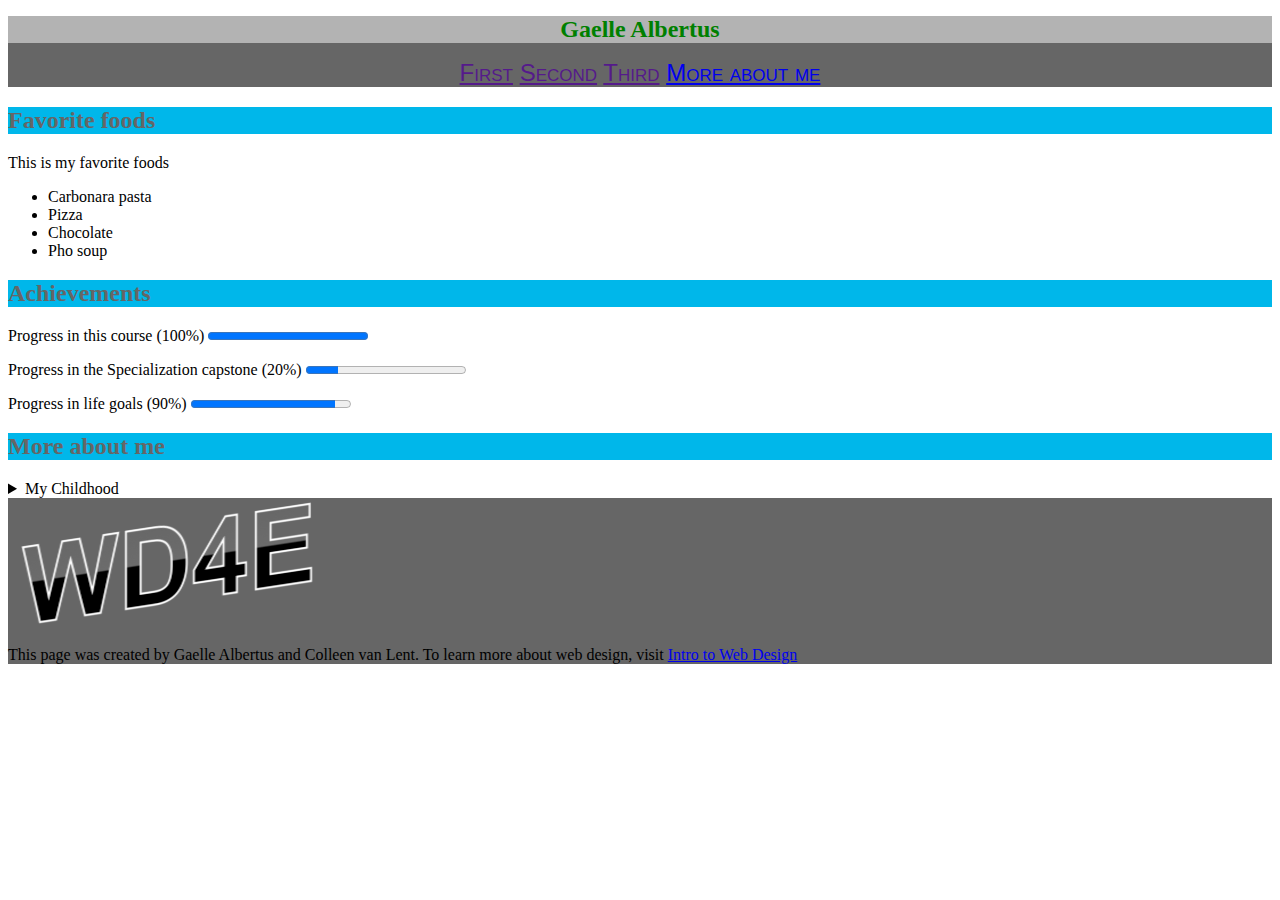
<file: index.html>
<!DOCTYPE html>
<html lang="en">
<head>
    <meta charset="UTF-8">
    <title>My first page</title>
    <link rel="stylesheet" href="./index-style.css"></link>
</head>

<!-- How to add a comment -->
<body>
    <header> 
        <h1> Gaelle Albertus </h1>
        <nav> 
            <a href="">First</a>
            <a href="">Second</a>
            <a href="">Third</a>
            <a href="#mam">More about me</a>
        </nav>
    </header>
       
    <main>
        <section>
            <h2> Favorite foods </h2>
            <p>This is my favorite foods</p>
            <ul>
                <li>Carbonara pasta</li>
                <li>Pizza</li>
                <li>Chocolate</li>
                <li>Pho soup</li>
            </ul>
        </section>
        
        <section>
            <h2> Achievements </h2>
            <p>Progress in this course (100%) <progress max="100" value="100"></progress></p>
            <p>Progress in the Specialization capstone (20%) <progress max="100" value="20"></progress></p>
            <p>Progress in life goals (90%) <progress max="100" value="90"></progress></p>
        </section>
        
        <section>
            <h2 id="mam"> More about me </h2>
            <details>
                <summary>My Childhood</summary>
                <p>I grow up in a small village called Baudrecourt, near to Metz in Moselle</p>
            </details>
            
        </section>
        
    </main>
    
    <footer>
        <image src="./wd4e.png" alt="Logo WD4E">
            <p>This page was created by Gaelle Albertus and Colleen van Lent. To learn more about web design, visit <a href="http://www.coursera.org">Intro to Web Design</a></p>
    </footer>
    
</body>

</html>
</file>
<file: index-style.css>
h1{
    background: #B3B3B3;
    font-size: 150%;
    color: #FFC0CB;
}

header{
    background: #666666;
    text-align: center;
    color: green;
}

h1{
    color: green;
}

nav{
    font-variant: small-caps;
    font-size: 150%;
    font-family: Arial, "Times New Roman", serif;
}

h2{
    color: #666666;
    background: #00B7ea;
}

details{
    font-style: italic;
}
summary{
    font-style: normal;
}

footer{
    background: #666666;
}
</file>
